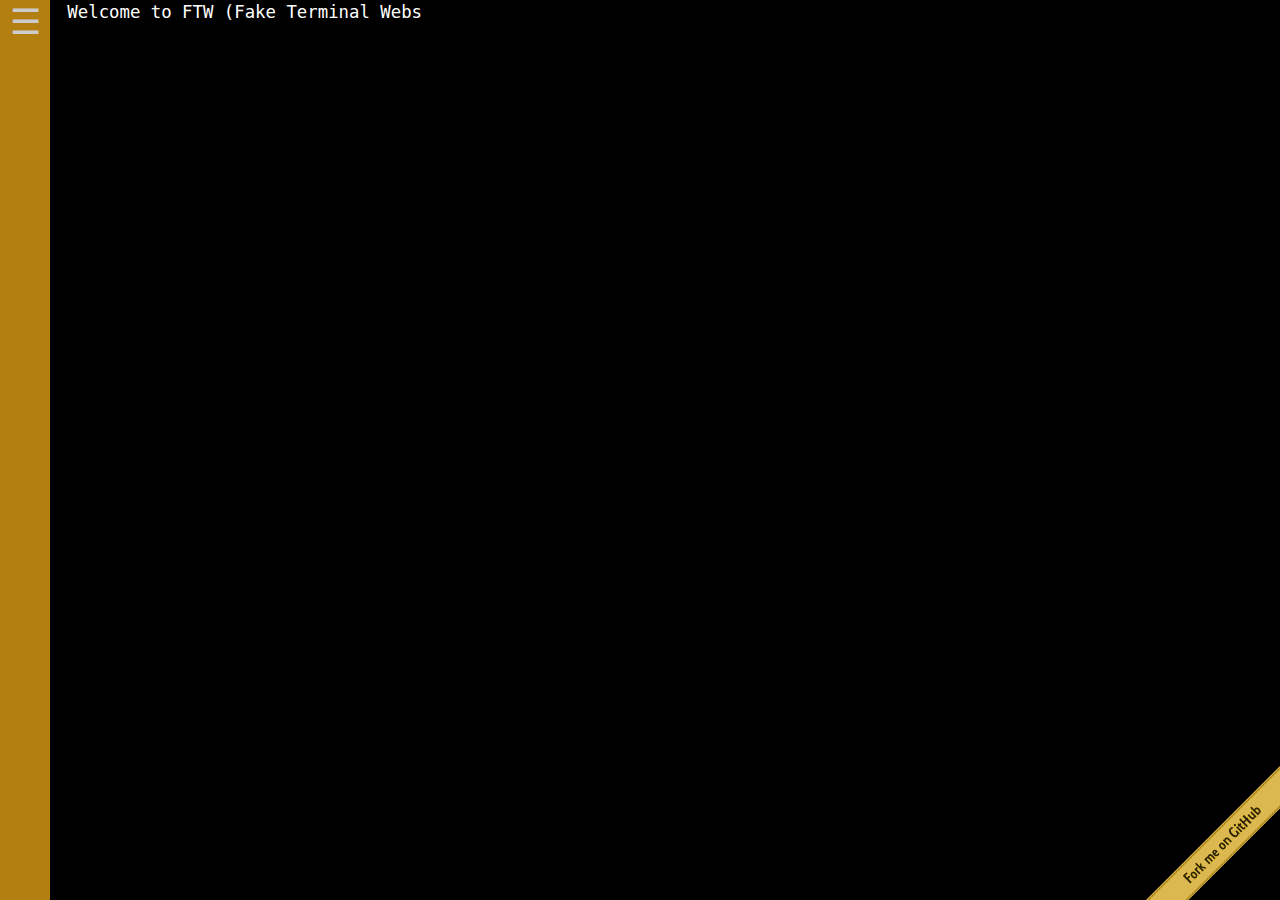
<file: assets/img/fake-terminal-website-master 2/docs/index.html>
<html>

<head>
    <meta charset="utf-8" />
    <meta http-equiv="X-UA-Compatible" content="chrome=1" />
    <meta name="viewport" content="width=device-width, initial-scale=1.0">
    <title>FTW Website Template</title>
    <link rel="icon" href="./img/favicon.png" type="image/x-icon" />
    <link href="./css/main.css" rel="stylesheet" type="text/css" />
    <script src="./js/polyfills.js"></script>
    <script src="./js/main.js"></script> </head>

<body>
    <div id="sidenav">
        <button id="sidenavBtn">&#9776;</button>
        <img id="profilePic" alt="An avatar that aims to represent the website owner" src="./img/avatar.png">
    </div>
    <div id="container">
        <div id="output"></div>
        <div id="input-line" class="input-line">
            <div id="prompt" class="prompt-color"></div>&nbsp;
            <div>
                <input type="text" id="cmdline" autocomplete="off" autocorrect="off" autocapitalize="off" spellcheck="false"
                    autofocus/>
            </div>
        </div>
    </div>
    <a id="githubImg" target="_blank" href="https://github.com/luisbraganca/fake-terminal-website/">
        <img alt="Fork me on GitHub" src="./img/github_ribbon.png"> </a>
</body>

</html>
</file>
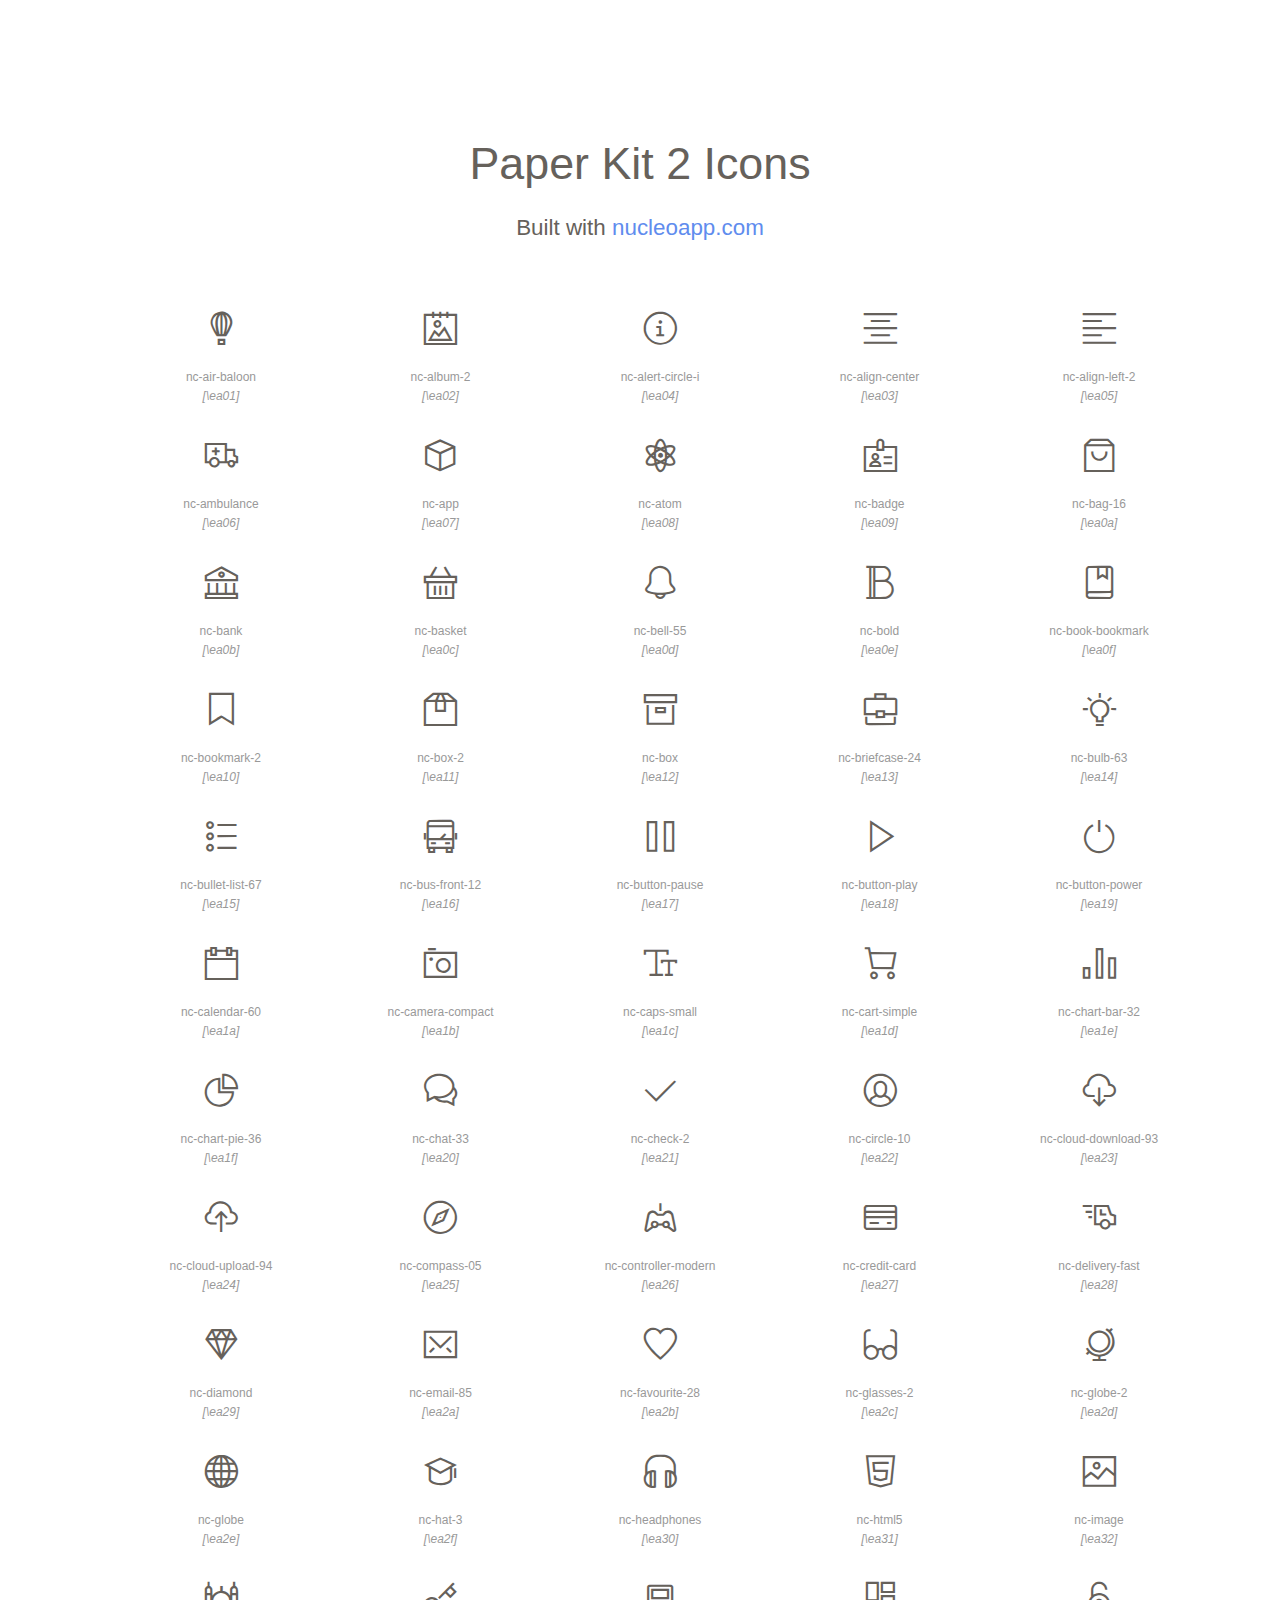
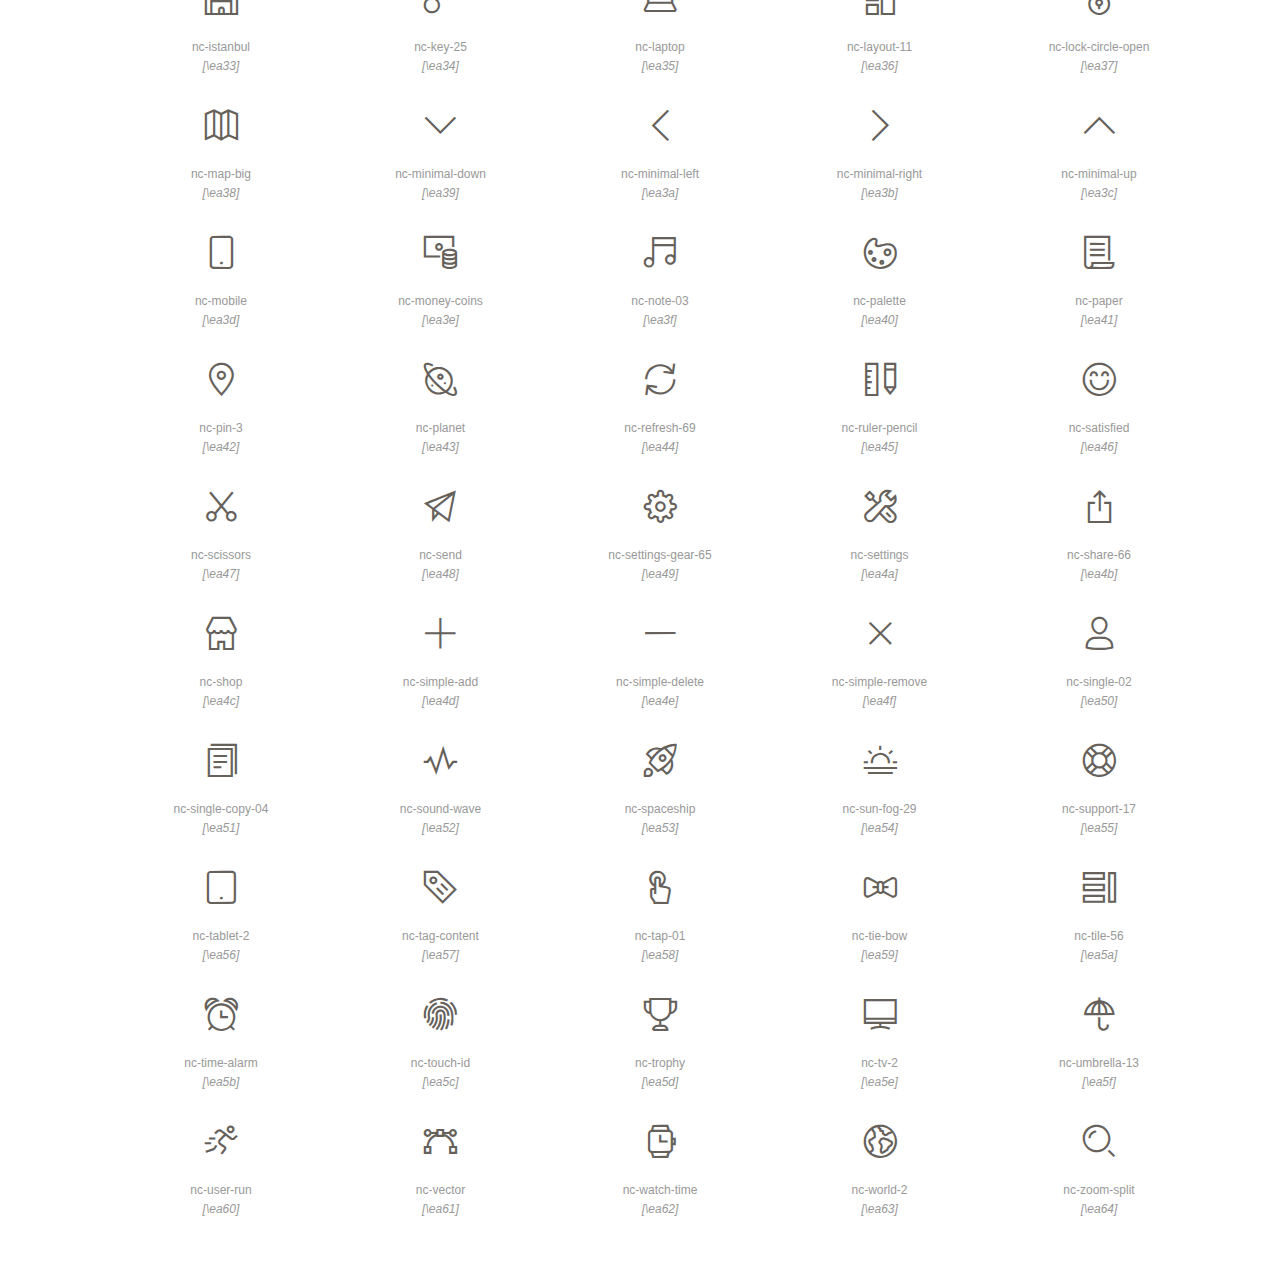
<file: nucleo-icons.html>
<!doctype html>
<html lang="en">

<head>
  <meta charset="UTF-8">
  <meta name="viewport" content="width=device-width, initial-scale=1">
  <link rel="stylesheet" href="assets/css/paper-kit.css">
  <link rel="stylesheet" href="assets/demo/demo.css">
  <link rel="shortcut icon" href="assets/img/favicon.png">
  <title>Nucleo Outline Web Font</title>
  <script src="https://code.jquery.com/jquery-3.2.1.min.js" integrity="sha256-hwg4gsxgFZhOsEEamdOYGBf13FyQuiTwlAQgxVSNgt4=" crossorigin="anonymous"></script>
</head>

<body class="demo-icons">
  <header>
    <h1>Paper Kit 2 Icons</h1>
    <p>Built with
      <a href="https://nucleoapp.com/?ref=1712">nucleoapp.com</a>
    </p>
  </header>
  <div id="icons-wrapper">
    <section>
      <ul>
        <li>
          <i class="nc-icon nc-air-baloon"></i>
          <p>nc-air-baloon</p>
        </li>
        <li>
          <i class="nc-icon nc-album-2"></i>
          <p>nc-album-2</p>
        </li>
        <li>
          <i class="nc-icon nc-alert-circle-i"></i>
          <p>nc-alert-circle-i</p>
        </li>
        <li>
          <i class="nc-icon nc-align-center"></i>
          <p>nc-align-center</p>
        </li>
        <li>
          <i class="nc-icon nc-align-left-2"></i>
          <p>nc-align-left-2</p>
        </li>
        <li>
          <i class="nc-icon nc-ambulance"></i>
          <p>nc-ambulance</p>
        </li>
        <li>
          <i class="nc-icon nc-app"></i>
          <p>nc-app</p>
        </li>
        <li>
          <i class="nc-icon nc-atom"></i>
          <p>nc-atom</p>
        </li>
        <li>
          <i class="nc-icon nc-badge"></i>
          <p>nc-badge</p>
        </li>
        <li>
          <i class="nc-icon nc-bag-16"></i>
          <p>nc-bag-16</p>
        </li>
        <li>
          <i class="nc-icon nc-bank"></i>
          <p>nc-bank</p>
        </li>
        <li>
          <i class="nc-icon nc-basket"></i>
          <p>nc-basket</p>
        </li>
        <li>
          <i class="nc-icon nc-bell-55"></i>
          <p>nc-bell-55</p>
        </li>
        <li>
          <i class="nc-icon nc-bold"></i>
          <p>nc-bold</p>
        </li>
        <li>
          <i class="nc-icon nc-book-bookmark"></i>
          <p>nc-book-bookmark</p>
        </li>
        <li>
          <i class="nc-icon nc-bookmark-2"></i>
          <p>nc-bookmark-2</p>
        </li>
        <li>
          <i class="nc-icon nc-box-2"></i>
          <p>nc-box-2</p>
        </li>
        <li>
          <i class="nc-icon nc-box"></i>
          <p>nc-box</p>
        </li>
        <li>
          <i class="nc-icon nc-briefcase-24"></i>
          <p>nc-briefcase-24</p>
        </li>
        <li>
          <i class="nc-icon nc-bulb-63"></i>
          <p>nc-bulb-63</p>
        </li>
        <li>
          <i class="nc-icon nc-bullet-list-67"></i>
          <p>nc-bullet-list-67</p>
        </li>
        <li>
          <i class="nc-icon nc-bus-front-12"></i>
          <p>nc-bus-front-12</p>
        </li>
        <li>
          <i class="nc-icon nc-button-pause"></i>
          <p>nc-button-pause</p>
        </li>
        <li>
          <i class="nc-icon nc-button-play"></i>
          <p>nc-button-play</p>
        </li>
        <li>
          <i class="nc-icon nc-button-power"></i>
          <p>nc-button-power</p>
        </li>
        <li>
          <i class="nc-icon nc-calendar-60"></i>
          <p>nc-calendar-60</p>
        </li>
        <li>
          <i class="nc-icon nc-camera-compact"></i>
          <p>nc-camera-compact</p>
        </li>
        <li>
          <i class="nc-icon nc-caps-small"></i>
          <p>nc-caps-small</p>
        </li>
        <li>
          <i class="nc-icon nc-cart-simple"></i>
          <p>nc-cart-simple</p>
        </li>
        <li>
          <i class="nc-icon nc-chart-bar-32"></i>
          <p>nc-chart-bar-32</p>
        </li>
        <li>
          <i class="nc-icon nc-chart-pie-36"></i>
          <p>nc-chart-pie-36</p>
        </li>
        <li>
          <i class="nc-icon nc-chat-33"></i>
          <p>nc-chat-33</p>
        </li>
        <li>
          <i class="nc-icon nc-check-2"></i>
          <p>nc-check-2</p>
        </li>
        <li>
          <i class="nc-icon nc-circle-10"></i>
          <p>nc-circle-10</p>
        </li>
        <li>
          <i class="nc-icon nc-cloud-download-93"></i>
          <p>nc-cloud-download-93</p>
        </li>
        <li>
          <i class="nc-icon nc-cloud-upload-94"></i>
          <p>nc-cloud-upload-94</p>
        </li>
        <li>
          <i class="nc-icon nc-compass-05"></i>
          <p>nc-compass-05</p>
        </li>
        <li>
          <i class="nc-icon nc-controller-modern"></i>
          <p>nc-controller-modern</p>
        </li>
        <li>
          <i class="nc-icon nc-credit-card"></i>
          <p>nc-credit-card</p>
        </li>
        <li>
          <i class="nc-icon nc-delivery-fast"></i>
          <p>nc-delivery-fast</p>
        </li>
        <li>
          <i class="nc-icon nc-diamond"></i>
          <p>nc-diamond</p>
        </li>
        <li>
          <i class="nc-icon nc-email-85"></i>
          <p>nc-email-85</p>
        </li>
        <li>
          <i class="nc-icon nc-favourite-28"></i>
          <p>nc-favourite-28</p>
        </li>
        <li>
          <i class="nc-icon nc-glasses-2"></i>
          <p>nc-glasses-2</p>
        </li>
        <li>
          <i class="nc-icon nc-globe-2"></i>
          <p>nc-globe-2</p>
        </li>
        <li>
          <i class="nc-icon nc-globe"></i>
          <p>nc-globe</p>
        </li>
        <li>
          <i class="nc-icon nc-hat-3"></i>
          <p>nc-hat-3</p>
        </li>
        <li>
          <i class="nc-icon nc-headphones"></i>
          <p>nc-headphones</p>
        </li>
        <li>
          <i class="nc-icon nc-html5"></i>
          <p>nc-html5</p>
        </li>
        <li>
          <i class="nc-icon nc-image"></i>
          <p>nc-image</p>
        </li>
        <li>
          <i class="nc-icon nc-istanbul"></i>
          <p>nc-istanbul</p>
        </li>
        <li>
          <i class="nc-icon nc-key-25"></i>
          <p>nc-key-25</p>
        </li>
        <li>
          <i class="nc-icon nc-laptop"></i>
          <p>nc-laptop</p>
        </li>
        <li>
          <i class="nc-icon nc-layout-11"></i>
          <p>nc-layout-11</p>
        </li>
        <li>
          <i class="nc-icon nc-lock-circle-open"></i>
          <p>nc-lock-circle-open</p>
        </li>
        <li>
          <i class="nc-icon nc-map-big"></i>
          <p>nc-map-big</p>
        </li>
        <li>
          <i class="nc-icon nc-minimal-down"></i>
          <p>nc-minimal-down</p>
        </li>
        <li>
          <i class="nc-icon nc-minimal-left"></i>
          <p>nc-minimal-left</p>
        </li>
        <li>
          <i class="nc-icon nc-minimal-right"></i>
          <p>nc-minimal-right</p>
        </li>
        <li>
          <i class="nc-icon nc-minimal-up"></i>
          <p>nc-minimal-up</p>
        </li>
        <li>
          <i class="nc-icon nc-mobile"></i>
          <p>nc-mobile</p>
        </li>
        <li>
          <i class="nc-icon nc-money-coins"></i>
          <p>nc-money-coins</p>
        </li>
        <li>
          <i class="nc-icon nc-note-03"></i>
          <p>nc-note-03</p>
        </li>
        <li>
          <i class="nc-icon nc-palette"></i>
          <p>nc-palette</p>
        </li>
        <li>
          <i class="nc-icon nc-paper"></i>
          <p>nc-paper</p>
        </li>
        <li>
          <i class="nc-icon nc-pin-3"></i>
          <p>nc-pin-3</p>
        </li>
        <li>
          <i class="nc-icon nc-planet"></i>
          <p>nc-planet</p>
        </li>
        <li>
          <i class="nc-icon nc-refresh-69"></i>
          <p>nc-refresh-69</p>
        </li>
        <li>
          <i class="nc-icon nc-ruler-pencil"></i>
          <p>nc-ruler-pencil</p>
        </li>
        <li>
          <i class="nc-icon nc-satisfied"></i>
          <p>nc-satisfied</p>
        </li>
        <li>
          <i class="nc-icon nc-scissors"></i>
          <p>nc-scissors</p>
        </li>
        <li>
          <i class="nc-icon nc-send"></i>
          <p>nc-send</p>
        </li>
        <li>
          <i class="nc-icon nc-settings-gear-65"></i>
          <p>nc-settings-gear-65</p>
        </li>
        <li>
          <i class="nc-icon nc-settings"></i>
          <p>nc-settings</p>
        </li>
        <li>
          <i class="nc-icon nc-share-66"></i>
          <p>nc-share-66</p>
        </li>
        <li>
          <i class="nc-icon nc-shop"></i>
          <p>nc-shop</p>
        </li>
        <li>
          <i class="nc-icon nc-simple-add"></i>
          <p>nc-simple-add</p>
        </li>
        <li>
          <i class="nc-icon nc-simple-delete"></i>
          <p>nc-simple-delete</p>
        </li>
        <li>
          <i class="nc-icon nc-simple-remove"></i>
          <p>nc-simple-remove</p>
        </li>
        <li>
          <i class="nc-icon nc-single-02"></i>
          <p>nc-single-02</p>
        </li>
        <li>
          <i class="nc-icon nc-single-copy-04"></i>
          <p>nc-single-copy-04</p>
        </li>
        <li>
          <i class="nc-icon nc-sound-wave"></i>
          <p>nc-sound-wave</p>
        </li>
        <li>
          <i class="nc-icon nc-spaceship"></i>
          <p>nc-spaceship</p>
        </li>
        <li>
          <i class="nc-icon nc-sun-fog-29"></i>
          <p>nc-sun-fog-29</p>
        </li>
        <li>
          <i class="nc-icon nc-support-17"></i>
          <p>nc-support-17</p>
        </li>
        <li>
          <i class="nc-icon nc-tablet-2"></i>
          <p>nc-tablet-2</p>
        </li>
        <li>
          <i class="nc-icon nc-tag-content"></i>
          <p>nc-tag-content</p>
        </li>
        <li>
          <i class="nc-icon nc-tap-01"></i>
          <p>nc-tap-01</p>
        </li>
        <li>
          <i class="nc-icon nc-tie-bow"></i>
          <p>nc-tie-bow</p>
        </li>
        <li>
          <i class="nc-icon nc-tile-56"></i>
          <p>nc-tile-56</p>
        </li>
        <li>
          <i class="nc-icon nc-time-alarm"></i>
          <p>nc-time-alarm</p>
        </li>
        <li>
          <i class="nc-icon nc-touch-id"></i>
          <p>nc-touch-id</p>
        </li>
        <li>
          <i class="nc-icon nc-trophy"></i>
          <p>nc-trophy</p>
        </li>
        <li>
          <i class="nc-icon nc-tv-2"></i>
          <p>nc-tv-2</p>
        </li>
        <li>
          <i class="nc-icon nc-umbrella-13"></i>
          <p>nc-umbrella-13</p>
        </li>
        <li>
          <i class="nc-icon nc-user-run"></i>
          <p>nc-user-run</p>
        </li>
        <li>
          <i class="nc-icon nc-vector"></i>
          <p>nc-vector</p>
        </li>
        <li>
          <i class="nc-icon nc-watch-time"></i>
          <p>nc-watch-time</p>
        </li>
        <li>
          <i class="nc-icon nc-world-2"></i>
          <p>nc-world-2</p>
        </li>
        <li>
          <i class="nc-icon nc-zoom-split"></i>
          <p>nc-zoom-split</p>
        </li>
        <!-- list of icons here with the proper class-->
      </ul>
    </section>
  </div>
  <script>
    function SelectText(element) {
      var doc = document,
        text = element,
        range, selection;
      if (doc.body.createTextRange) {
        range = document.body.createTextRange();
        range.moveToElementText(text);
        range.select();
      } else if (window.getSelection) {
        selection = window.getSelection();
        range = document.createRange();
        range.selectNodeContents(text);
        selection.removeAllRanges();
        selection.addRange(range);
      }
    }
    window.onload = function() {
      var iconsWrapper = document.getElementById('icons-wrapper'),
        listItems = iconsWrapper.getElementsByTagName('li');
      for (var i = 0; i < listItems.length; i++) {
        listItems[i].onclick = function fun(event) {
          var selectedTagName = event.target.tagName.toLowerCase();
          if (selectedTagName == 'p' || selectedTagName == 'em') {
            SelectText(event.target);
          } else if (selectedTagName == 'input') {
            event.target.setSelectionRange(0, event.target.value.length);
          }
        }

        var beforeContentChar = window.getComputedStyle(listItems[i].getElementsByTagName('i')[0], '::before').getPropertyValue('content').replace(/'/g, "").replace(/"/g, ""),
          beforeContent = beforeContentChar.charCodeAt(0).toString(16);
        var beforeContentElement = document.createElement("em");
        beforeContentElement.textContent = "\\" + beforeContent;
        listItems[i].appendChild(beforeContentElement);

        //create input element to copy/paste chart
        var charCharac = document.createElement('input');
        charCharac.setAttribute('type', 'text');
        charCharac.setAttribute('maxlength', '1');
        charCharac.setAttribute('readonly', 'true');
        charCharac.setAttribute('value', beforeContentChar);
        listItems[i].appendChild(charCharac);
      }
    }
  </script>
</body>

</html>
</file>
<file: assets/img/fake-terminal-website-master 2/docs/css/main.css>
::selection {
    background: #f7d07e;
}
html, body {
    width: 100%;
    height: 100%;
    margin: 0;
}
body {
    font-size: 13pt;
    font-family: monospace;
    color: white;
    background-color: black;
}
#container {
    padding: .1em 1.5em 1em 1em;
    margin-left: 50px;
}
#cmdline {
    outline: none;
    background-color: transparent;
    margin: 0;
    width: 100%;
    font: inherit;
    border: none;
    color: inherit;
}
#output {
    clear: both;
    width: 100%;
}
#prompt {
    white-space: nowrap;
    display: -webkit-box;
    -webkit-box-pack: center;
    -webkit-box-orient: vertical;
    display: -moz-box;
    -moz-box-pack: center;
    -moz-box-orient: vertical;
    display: box;
    box-pack: center;
    box-orient: vertical;
    -webkit-user-select: none;
    -moz-user-select: none;
    user-select: none;
}
.prompt-color {
    color: #e09f14;
}
.input-line {
    display: -webkit-box;
    -webkit-box-orient: horizontal;
    -webkit-box-align: stretch;
    display: -moz-box;
    -moz-box-orient: horizontal;
    -moz-box-align: stretch;
    display: box;
    box-orient: horizontal;
    box-align: stretch;
    clear: both;
}
.input-line > div:nth-child(2) {
    -webkit-box-flex: 1;
    -moz-box-flex: 1;
    box-flex: 1;
}

#githubImg img {
    position: fixed;
    bottom: 0; right: 0;
    border: 0;
}

/* SIDE NAV */

#sidenavBtn {
    position: absolute !important;
    padding: 2px !important; 
    top: 0 !important;
    right: 7px !important;
    font-size: 35px !important;
}

#sidenav {
    height: 100%;
    width: 50px;
    position: fixed;
    z-index: 9;
    top: 0;
    left: 0;
    background-color: #e09f14;
    opacity: 0.8;
    overflow-x: hidden;
    transition: 0.3s;
    padding-top: 60px;
}
#sidenav img {
    display: block;
    position: absolute;
    left: 50%;
    transform: translateX(-50%);
    bottom: 100px;
    transition: 0.3s;
    opacity: 0;
}

#sidenav img:focus {
    outline: none;
}

#sidenav button {
    padding: 8px 8px 8px 32px;
    cursor: pointer;
    text-decoration: none;
    font-size: 15pt;
    color: white;
    display: block;
    transition: 0.3s;
    background:none !important;
    border:none;
}
#sidenav button:hover {
    color: #442e00;
}

@media screen and (max-height: 450px) {
    body {
        font-size: 11pt;
    }
    #sidenav {
       padding-top: 15px;
   }
    #sidenav a {
       font-size: 13px;
   }
}
</file>
<file: assets/demo/demo.css>
tim-row {
  margin-bottom: 20px;
}

.tim-white-buttons {
  background-color: #777777;
}

.typography-line {
  padding-left: 25%;
  margin-bottom: 35px;
  position: relative;
  display: block;
  width: 100%;
}

.typography-line span {
  bottom: 10px;
  color: #c0c1c2;
  display: block;
  font-weight: 400;
  font-size: 13px;
  line-height: 13px;
  left: 0;
  margin-left: 20px;
  position: absolute;
  width: 260px;
  text-transform: none;
}

.tim-row {
  padding-top: 60px;
}

.tim-row h3 {
  margin-top: 0;
}

.switch {
  margin-right: 20px;
}

#navbar-full .navbar {
  border-radius: 0 !important;
  margin-bottom: 15px;
  z-index: 2;
}

#menu-dropdown .navbar {
  border-radius: 3px;
}

#pagination-row .pagination-container {
  height: 100%;
  max-height: 100%;
  display: flex;
  align-items: center;
}

/* Nucelo Icons */

#icons-row i.nc-icons {
  font-size: 30px;
}

.demo-iconshtml {
  font-size: 62.5%;
}

.demo-icons body {
  font-size: 1.6rem;
  font-family: sans-serif;
  color: #333333;
  background: white;
}

.demo-icons a {
  color: #608CEE;
  text-decoration: none;
}

.demo-icons header {
  text-align: center;
  padding: 100px 0 0;
}

.demo-icons header h1 {
  font-size: 2.8rem;
}

.demo-icons header p {
  font-size: 1.4rem;
  margin-top: 1em;
}

.demo-icons header a:hover {
  text-decoration: underline;
}

.demo-icons .nc-icon {
  font-size: 34px;
}

.demo-icons section {
  width: 90%;
  max-width: 1200px;
  margin: 50px auto;
}

.demo-icons section h2 {
  border-bottom: 1px solid #e2e2e2;
  padding: 0 0 1em .2em;
  margin-bottom: 1em;
}

.demo-icons ul::after {
  clear: both;
  content: "";
  display: table;
}

.demo-icons ul li {
  width: 20%;
  float: left;
  padding: 16px 0;
  text-align: center;
  border-radius: .25em;
  -webkit-transition: background 0.2s;
  -moz-transition: background 0.2s;
  transition: background 0.2s;
  -webkit-user-select: none;
  -moz-user-select: none;
  -ms-user-select: none;
  user-select: none;
  overflow: hidden;
}

.demo-icons ul li:hover {
  background: #f4f4f4;
}

.demo-icons ul p,
.demo-icons ul em,
.demo-icons ul input {
  display: inline-block;
  font-size: 1rem;
  color: #999999;
  -webkit-user-select: auto;
  -moz-user-select: auto;
  -ms-user-select: auto;
  user-select: auto;
  white-space: nowrap;
  width: 100%;
  overflow: hidden;
  text-overflow: ellipsis;
  cursor: pointer;
}

.demo-icons ul p {
  padding: 20px 0 0;
  font-size: 12px;
  margin: 0;
}

.demo-icons ul p::selection,
.demo-icons ul em::selection {
  background: #608CEE;
  color: #efefef;
}

.demo-icons ul em {
  font-size: 12px;
}

.demo-icons ul em::before {
  content: '[';
}

.demo-icons ul em::after {
  content: ']';
}

.demo-icons ul input {
  text-align: center;
  background: transparent;
  border: none;
  box-shadow: none;
  outline: none;
  display: none;
}

.space {
  height: 130px;
  display: block;
}

.space-110 {
  height: 110px;
  display: block;
}

.space-50 {
  height: 50px;
  display: block;
}

.space-70 {
  height: 70px;
  display: block;
}

.navigation-example {
  background-attachment: scroll;
}

.navigation-example {
  background-position: center center;
  background-size: cover;
  margin-top: 0;
  height: 100%;
}

#notifications {
  background-color: #FFFFFF;
  display: block;
  width: 100%;
  position: relative;
}

.tim-note {
  text-transform: capitalize;
}

.download-area {
  margin-top: 30px;
}

.sharing-area {
  margin-top: 50px;
}

.sharing-area .btn {
  margin-top: 14px;
}

.upgrade-pro .btn {
  margin-top: 30px;
}

#buttons .btn,
#javascriptComponents .btn {
  margin: 0 0px 10px;
}

.space-100 {
  height: 100px;
  display: block;
  width: 100%;
}

.be-social {
  padding-bottom: 20px;
  /*     border-bottom: 1px solid #aaa; */
  margin: 0 auto 40px;
}

.txt-white {
  color: #FFFFFF;
}

.txt-gray {
  color: #ddd !important;
}

.parallax {
  width: 100%;
  height: 570px;
  display: block;
  background-attachment: fixed;
  background-repeat: no-repeat;
  background-size: cover;
  background-position: center center;
}

.profile-content {
  padding-top: 0;
  position: relative;
  z-index: 2;
}

.logo-container .logo {
  overflow: hidden;
  border-radius: 50%;
  border: 1px solid #333333;
  width: 50px;
  float: left;
}

.logo-container .brand {
  font-size: 16px;
  color: #FFFFFF;
  line-height: 18px;
  float: left;
  margin-left: 10px;
  margin-top: 7px;
  width: 70px;
  height: 40px;
  text-align: left;
}

.logo-container .brand-material {
  font-size: 18px;
  margin-top: 15px;
  height: 25px;
  width: auto;
}

.logo-container .logo img {
  width: 100%;
}

.navbar-small .logo-container .brand {
  color: #333333;
}

.fixed-section {
  top: 90px;
  max-height: 80vh;
  overflow: scroll;
  position: sticky;
}

.fixed-section ul {
  padding: 0;
}

.fixed-section ul li {
  list-style: none;
}

.fixed-section li a {
  font-size: 14px;
  padding: 2px;
  display: block;
  color: #666666;
}

.fixed-section li a.active {
  color: #00bbff;
}

.fixed-section.float {
  position: fixed;
  top: 100px;
  width: 200px;
  margin-top: 0;
}

.parallax .parallax-image {
  width: 100%;
  overflow: hidden;
  position: absolute;
}

.parallax .parallax-image img {
  width: 100%;
}

@media (max-width: 768px) {
  .parallax .parallax-image {
    width: 100%;
    height: 640px;
    overflow: hidden;
  }
  .parallax .parallax-image img {
    height: 100%;
    width: auto;
  }
}

/*.separator{
    content: "Separator";
    color: #FFFFFF;
    display: block;
    width: 100%;
    padding: 20px;
}
.separator-line{
    background-color: #EEE;
    height: 1px;
    width: 100%;
    display: block;
}
.separator.separator-gray{
    background-color: #EEEEEE;
}*/

.social-buttons-demo .btn {
  margin-right: 5px;
  margin-bottom: 7px;
}

.img-container {
  width: 100%;
  overflow: hidden;
}

.img-container img {
  width: 100%;
}

.lightbox img {
  width: 100%;
}

.lightbox .modal-content {
  overflow: hidden;
}

.lightbox .modal-body {
  padding: 0;
}

@media screen and (min-width: 991px) {
  .lightbox .modal-dialog {
    width: 960px;
  }
}

@media (max-width: 991px) {
  .fixed-section.affix {
    position: relative;
    margin-bottom: 100px;
  }
}

@media (max-width: 768px) {
  .btn,
  .btn-morphing {
    margin-bottom: 10px;
  }
  .parallax .motto {
    top: 170px;
    margin-top: 0;
    font-size: 60px;
    width: 270px;
  }
}

/*       Loading dots  */

/*      transitions */

.presentation .front,
.presentation .front:after,
.presentation .front .btn,
.logo-container .logo,
.logo-container .brand {
  -webkit-transition: all .2s;
  -moz-transition: all .2s;
  -o-transition: all .2s;
  transition: all .2s;
}

#images h4 {
  margin-bottom: 30px;
}

#javascriptComponents {
  padding-bottom: 0;
}

/*      layer animation          */

.layers-container {
  display: block;
  margin-top: 50px;
  position: relative;
}

.layers-container img {
  position: absolute;
  width: 100%;
  height: auto;
  top: 0;
  left: 0;
  text-align: center;
}

.animate {
  transition: 1.5s ease-in-out;
  -moz-transition: 1.5s ease-in-out;
  -webkit-transition: 1.5s ease-in-out;
}

.navbar-default.navbar-small .logo-container .brand {
  color: #333333;
}

.navbar-transparent.navbar-small .logo-container .brand {
  color: #FFFFFF;
}

.navbar-default.navbar-small .logo-container .brand {
  color: #333333;
}

.sharing-area {
  margin-top: 80px;
}

.sharing-area .btn {
  margin: 15px 4px 0;
}

.section-thin,
.section-notifications {
  padding: 0;
}

.section-navbars {
  padding-top: 0;
}

.section-tabs {
  background: #EEEEEE;
}

.section-pagination {
  padding-bottom: 0;
}

.section-download {
  padding-top: 130px;
}

.section-download .description {
  margin-bottom: 60px;
}

.section-download h4 {
  margin-bottom: 25px;
}

.section-examples a {
  text-decoration: none;
}

.section-examples a+a {
  margin-top: 30px;
}

.section-examples h5 {
  margin-top: 30px;
}

.components-page .wrapper>.header,
.tutorial-page .wrapper>.header {
  height: 500px;
  padding-top: 128px;
  background-size: cover;
  background-position: center center;
}

.components-page .title,
.tutorial-page .title {
  color: #FFFFFF;
}

.brand .h1-seo {
  font-size: 2.8em;
  text-transform: uppercase;
  font-weight: 300;
}

.brand .n-logo {
  max-width: 100px;
  margin-bottom: 40px;
}

.invision-logo {
  max-width: 70px;
  top: -2px;
  position: relative;
}

.creative-tim-logo {
  max-width: 140px;
  top: -2px;
  position: relative;
}

.section-javascript .title {
  margin-bottom: 0;
}

.navbar .switch-background {
  display: block;
}

.navbar-transparent .switch-background {
  display: none;
}

.section-signup .col .btn {
  margin-top: 30px;
}

#buttons-row .btn {
  margin-bottom: 10px;
}

.section-basic {
  padding-top: 0;
}

.section-images {
  padding-bottom: 0;
}

@media screen and (max-width: 991px) {
  .section-navbars .navbar-collapse {
    display: none !important;
  }
}
</file>
